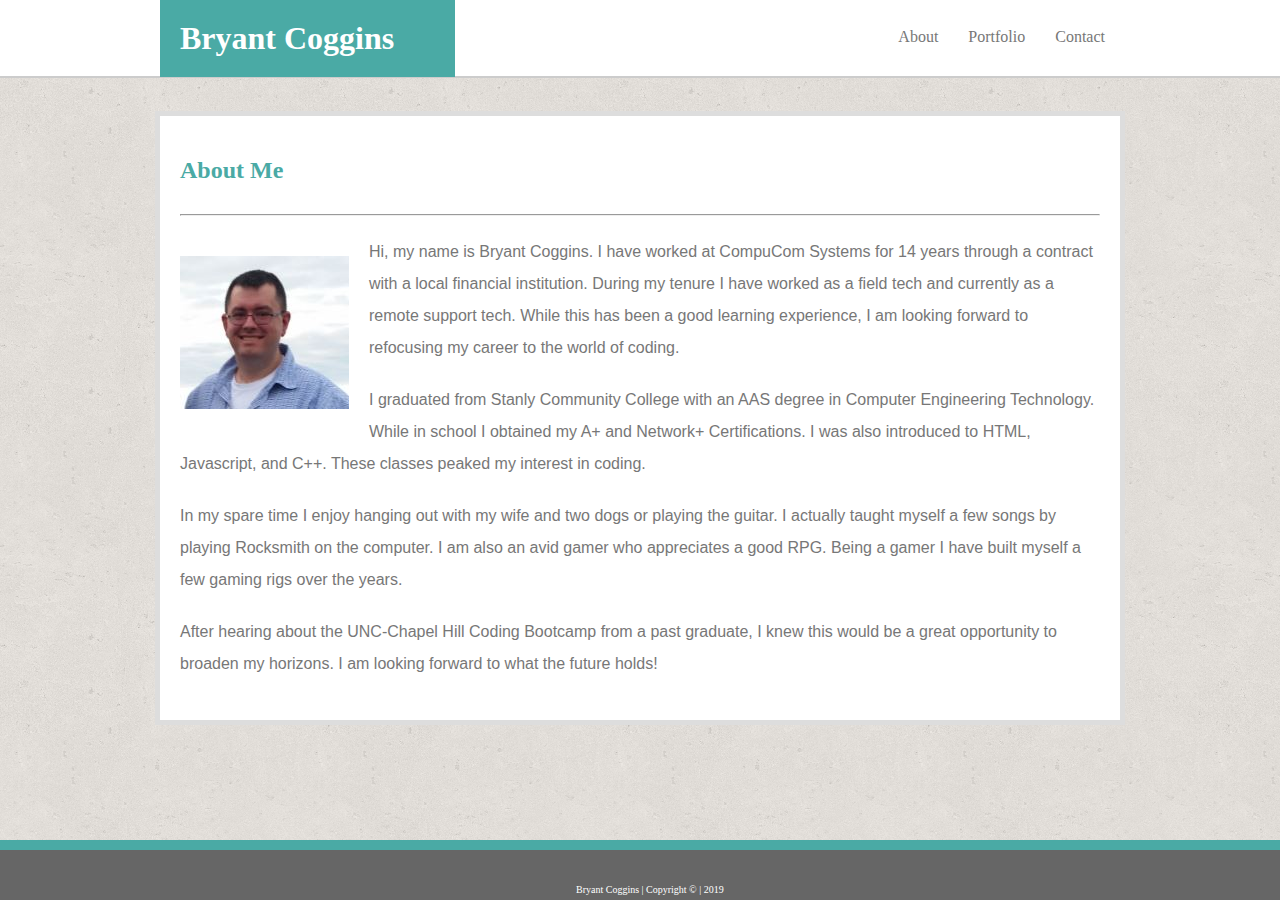
<file: index.html>
<!DOCTYPE html>
<html lang="en">

<head>
    <meta charset="utf-8" />
    <meta http-equiv="X-UA-Compatible" content="IE=edge">
    <title>Portfolio</title>
    <meta name="viewport" content="width=device-width, initial-scale=1">
    <link rel="stylesheet" type="text/css" media="screen" href="assets/css/style.css" />
</head>

<body>

    <div class="headerbar">

    </div>
    <div class="header">
        <h1>
            Bryant Coggins
        </h1>
        <ul>
            <li class="hover"><a href="contact.html">Contact</a></li>
            <li class="hover"><a href="portfolio.html">Portfolio</a></li>
            <li class="hover"><a href="index.html">About</a></li>

        </ul>
    </div>

    <div class="container">
        <h2>
            About Me
        </h2>

        <hr>

        <img id="bio-pic" src="assets/images/bryant.JPG" alt="Bryant Coggins" />
        <p>Hi, my name is Bryant Coggins. I have worked at CompuCom Systems for 14 years through a contract with a local
            financial institution. During my tenure I have worked as a field tech and currently as a remote support
            tech. While this has been a good learning experience, I am looking forward to refocusing my career to the
            world of coding.
        </p>
        <p>I graduated from Stanly Community College with an AAS degree in Computer Engineering Technology. While in
            school I obtained my A+ and Network+ Certifications. I was also introduced to HTML, Javascript, and C++.
            These classes peaked my interest in coding.
        </p>
        <p>In my spare time I enjoy hanging out with my wife and two dogs or playing the guitar. I actually taught
            myself a few songs by playing Rocksmith on the computer. I am also an avid gamer who appreciates a good RPG.
            Being a gamer I have built myself a few gaming rigs over the years. </p>

        <p>After hearing about the UNC-Chapel Hill Coding Bootcamp from a past graduate, I knew this would be a great opportunity to
            broaden my horizons. I am looking forward to what the future holds!</p>
    </div>

    <div class="footer-border">
    </div>

    <div class="footer">
        <div class="footer-content">
            Bryant Coggins | Copyright &copy; | 2019
        </div>
    </div>

</body>

</html>
</file>
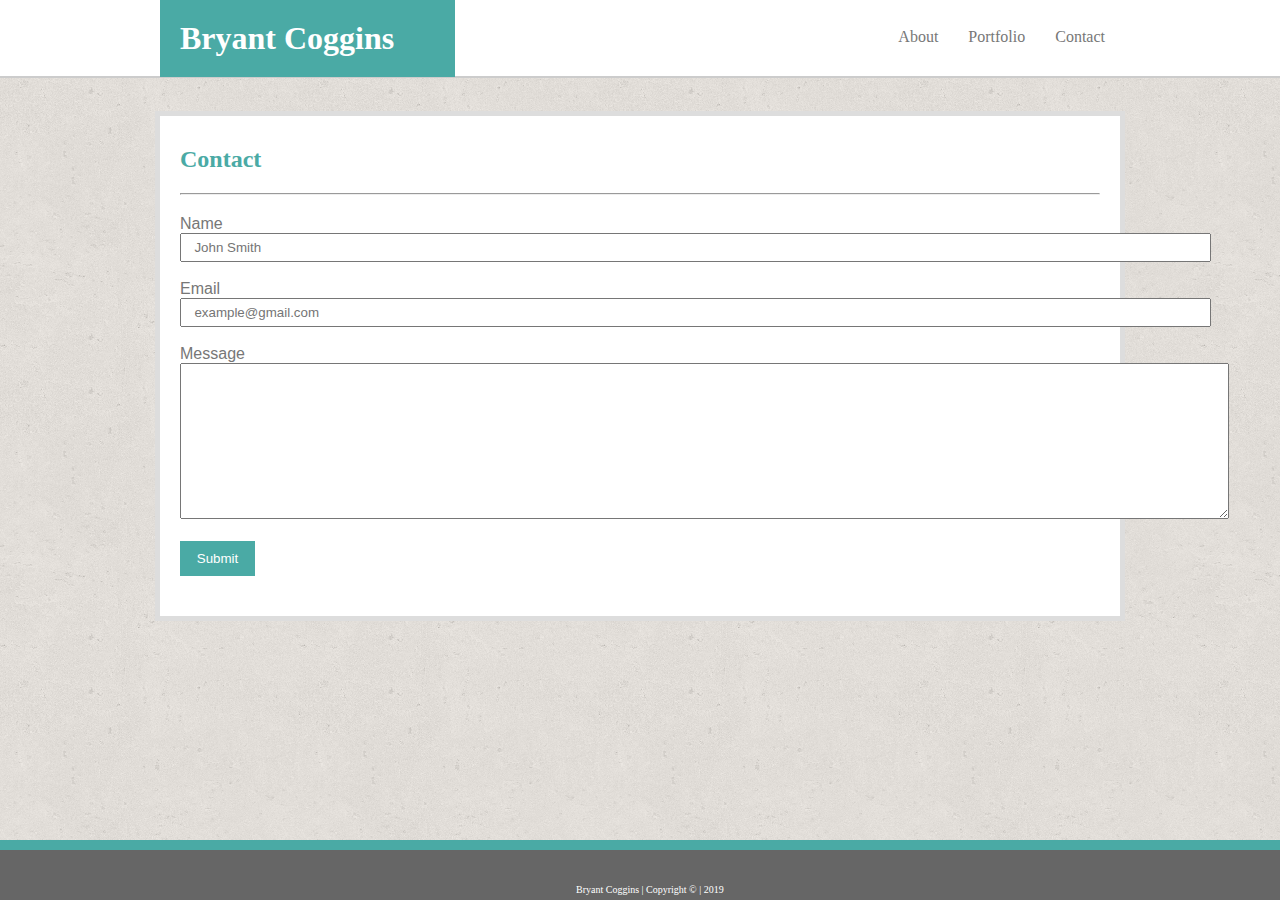
<file: contact.html>
<!DOCTYPE html>
<html lang="en">

<head>
    <meta charset="utf-8" />
    <meta http-equiv="X-UA-Compatible" content="IE=edge">
    <title>Portfolio</title>
    <meta name="viewport" content="width=device-width, initial-scale=1">
    <link rel="stylesheet" type="text/css" media="screen" href="assets/css/style.css" />
</head>

<body>

    <div class="headerbar">

    </div>
    <div class="header">
        <h1>
            Bryant Coggins
        </h1>
        <ul>
            <li class="hover"><a href="contact.html">Contact</a></li>
            <li class="hover"><a href="portfolio.html">Portfolio</a></li>
            <li class="hover"><a href="index.html">About</a></li>

        </ul>
    </div>

    <div class="container3">
        <h2>
            Contact
        </h2>

        <hr>

        <form action="#">
            <p>
                Name
                <input type="text" name="name" size="125" placeholder="  John Smith"><br><br>


                Email
                <input type="text" name="email" size="125" placeholder="  example@gmail.com"><br><br>


                Message<br>
                <textarea name="message" rows="10" cols="128">
                </textarea><br><br>


                <input class="submit" type="submit" value="Submit">

            </p>

        </form>




    </div>

    <div class="footer-border">
    </div>

    <div class="footer">
        <div class="footer-content">
            Bryant Coggins | Copyright &copy; | 2019
        </div>
    </div>

</body>

</html>
</file>
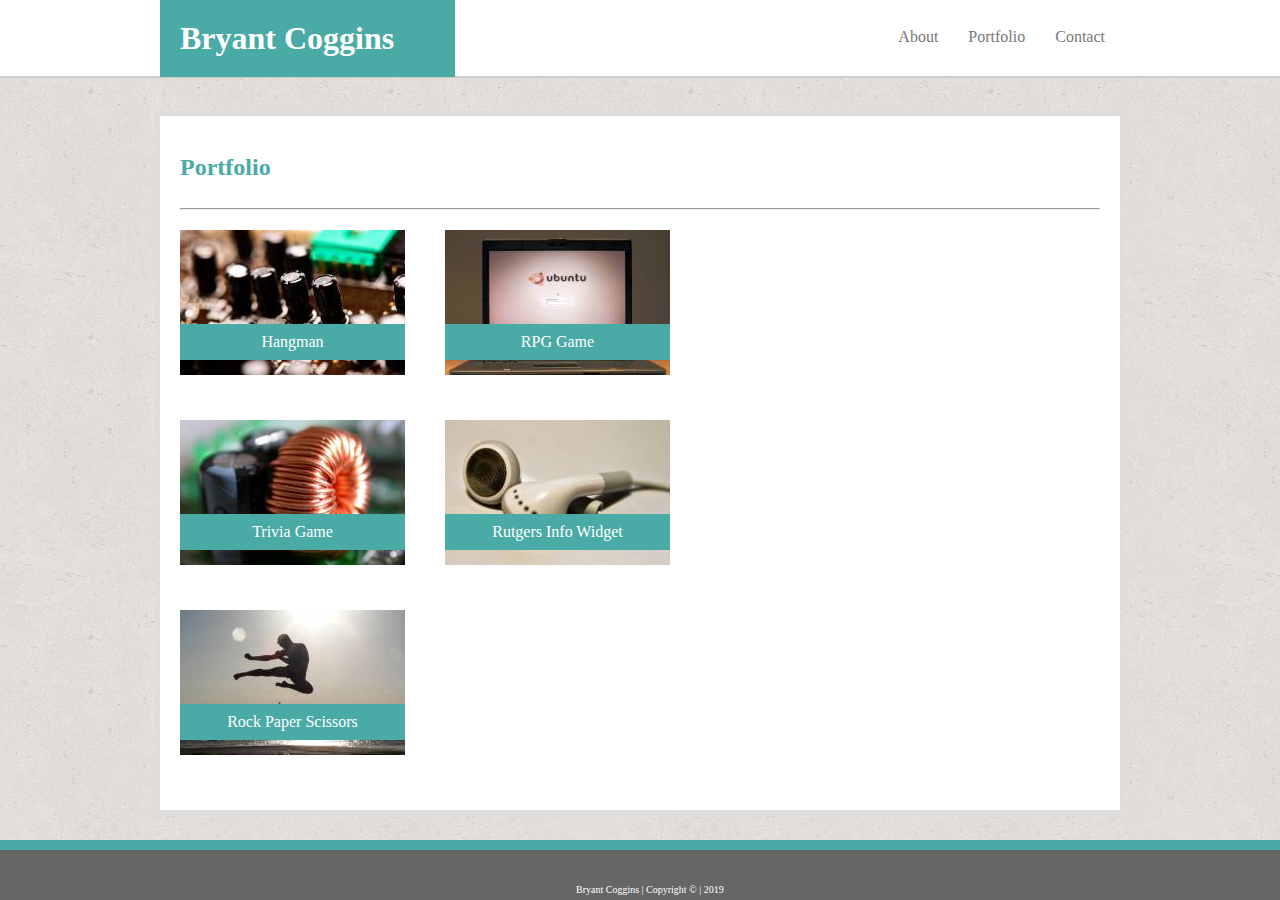
<file: portfolio.html>
<!DOCTYPE html>
<html lang="en">

<head>
    <meta charset="utf-8" />
    <meta http-equiv="X-UA-Compatible" content="IE=edge">
    <title>Portfolio</title>
    <meta name="viewport" content="width=device-width, initial-scale=1">
    <link rel="stylesheet" type="text/css" media="screen" href="assets/css/style.css" />
</head>

<body>

    <div class="headerbar">

    </div>
    <div class="header">
        <h1>
            Bryant Coggins
        </h1>
        <ul>
            <li class="hover"><a href="contact.html">Contact</a></li>
            <li class="hover"><a href="portfolio.html">Portfolio</a></li>
            <li class="hover"><a href="index.html">About</a></li>
        </ul>
    </div>

    <div class="container2">
        <h2>
            Portfolio
        </h2>

        <hr>

        <a href="#1">
            <div id="hangmanpic"><img src="assets/images/hangman.jpg" alt="Hangman">
                <div id="hangmanlabel">
                    Hangman
                </div>
            </div>
        </a>

        <a href="#2">
            <div id="rpggamepic"><img src="assets/images/rpggame.jpg" alt="RPG Game">
                <div id="rpggamelabel">
                    RPG Game
                </div>
            </div>
        </a>

        <a href="#3">
            <div id="triviagamepic"><img src="assets/images/triviagame.jpg" alt="Trivia Game">
                <div id="triviagamelabel">
                    Trivia Game
                </div>
            </div>
        </a>

        <a href="#4">
            <div id="rutgerspic"><img src="assets/images/rutgers.jpg" alt="Rutgers Info Widget">
                <div id="rutgerslabel">
                    Rutgers Info Widget
                </div>
            </div>
        </a>

        <a href="#5">
            <div id="rpspic"><img src="assets/images/rps.jpg" alt="Rock Paper Scissors">
                <div id="rpslabel">
                    Rock Paper Scissors
                </div>
            </div>
        </a>

    </div>

    <div class="footer-border">
    </div>

    <div class="footer-border">
    </div>

    <div class="footer">
        <div class="footer-content">
            Bryant Coggins | Copyright &copy; | 2019
        </div>
    </div>

</body>

</html>
</file>
<file: assets/css/style.css>
body {
    background-image:url("../images/cork-wallet.png");
    margin: 0;  
}

.headerbar {
    background-color: #ffffffff;
    border-bottom-color: #cccccc;
    border-bottom-width: 2px;
    border-bottom-style: solid;
    width: 100%;
    height: 76px;
}

.header {
    width: 960px;
    margin-right: auto;
    margin-left: auto;            
}

h1 {
    color: #ffffff;
    font-family: 'Georgia', 'Times', 'Times New Roman', 'serif';
    padding: 20px;
    width: 255px;
    float: left;
    background-color: #4aaaa5;
    margin-top:0;
    position: relative;
    top:-78px;     
}

ul {
    list-style-type: none;
    margin: 0;
    padding: 0;
    overflow: hidden;
    background-color: #ffffff;
    position: relative;
    top:-65px;
}

li{
    float: right;
}

li a {
    display: block;
    color:#777777;
    padding: 15px;
    text-decoration: none;
}

.hover a:hover{
    background: #4aaaa5;
    color: #ffffff;
}

.container {
    width: 960px;
    margin: auto;
    color: #777777;
    font-family: 'Arial', 'Helvetica Neue', 'Helvetica', 'sans-serif';
    background-color: #ffffff;
    border-color: #dddddd;
    border-width: 5px;
    border-style: solid;
    line-height: 2;
    clear: both;
    padding-top: 10px;
    padding-bottom: 20px;
    position: relative;
    top: -65px;
    overflow: auto;         
}

.container2 {
    width: 960px;
    margin: auto;
    color: #777777;
    font-family: 'Arial', 'Helvetica Neue', 'Helvetica', 'sans-serif';
    background-color: #ffffff;
    border-color: #dddddd;
    border-width: 5px;
    border-style: solid;
    line-height: 1.75;
    clear: both;
    padding-top: 10px;
    padding-bottom: 10px;
    position: relative;
    top: -65px;
    overflow: auto;
}

.container3 {
    width: 960px;
    margin: auto;
    color: #777777;
    font-family: 'Arial', 'Helvetica Neue', 'Helvetica', 'sans-serif';
    background-color: #ffffff;
    border-color: #dddddd;
    border-width: 5px;
    border-style: solid;
    clear: both;
    padding-top: 10px;
    padding-bottom: 20px;
    position: relative;
    top: -65px;
}

p {
    margin: 20px;
}


hr {
    margin: 20px;
}

#bio-pic {
    float: left;
    margin: 20px;
}


h2 {
    color: #4aaaa5;
    font-family: 'Georgia', 'Times', 'Times New Roman', 'serif';
    margin: 20px;
}

input {
    padding: 5px;
    color: #666666;
}

.submit {
    background-color:#4aaaa5;
    color: #ffffff;
    border: none;
    padding: 10px;
    width: 75px;
}

#hangmanpic {
    float: left;
    margin-left: 20px;
}

#hangmanlabel {
    background-color: #4aaaa5;
    text-align: center;
    color: #ffffff;
    font-family:'Georgia', 'Times', 'Times New Roman', 'serif';
    position: relative;
    top: -60px;
    padding: 4px;
    text-decoration: none;
    display: block;
}

#rpggamepic {
    margin-right: 450px;
    float: right;
}

#rpggamelabel {
    background-color: #4aaaa5;
    text-align: center;
    color: #ffffff;
    font-family:'Georgia', 'Times', 'Times New Roman', 'serif';
    position: relative;
    top: -60px;
    padding: 4px;
}

#triviagamepic {
    float: left;
    margin-left: 20px;
}

#triviagamelabel {
    background-color: #4aaaa5;
    text-align: center;
    color: #ffffff;
    font-family:'Georgia', 'Times', 'Times New Roman', 'serif';
    position: relative;
    top: -60px;
    padding: 4px;
}

#rutgerspic {
    margin-right: 450px;
    float: right;
}

#rutgerslabel {
    background-color: #4aaaa5;
    text-align: center;
    color: #ffffff;
    font-family:'Georgia', 'Times', 'Times New Roman', 'serif';
    position: relative;
    top: -60px;
    padding: 4px;
}

#rpspic {
    margin-left: 20px;
    float: left;
}

#rpslabel {
    background-color: #4aaaa5;
    text-align: center;
    vertical-align: middle;
    color: #ffffff;
    font-family:'Georgia', 'Times', 'Times New Roman', 'serif';
    position: relative;
    top: -60px;
    padding: 4px;
    clear: both;
}

.footer-border {
    width: 100%;
    height: 60px;
    position: fixed;
    bottom: 0;
    background-color: #4aaaa5;
}

.footer-content {
    font-family: 'Georgia', 'Times', 'Times New Roman', 'serif';
    color: #ffffff;
    /* text-align: center; */
    font-size: 10px;
    position: absolute;
    bottom: 5px;
    left: 45%;           
}

.footer {
    margin: 0px;
    background-color: #666666;
    position: fixed;
    width: 100%;
    text-align: center;
    height: 50px;
    border-color: #4aaaa5;
    border-width: 5px;
    bottom: 0;
}
</file>
